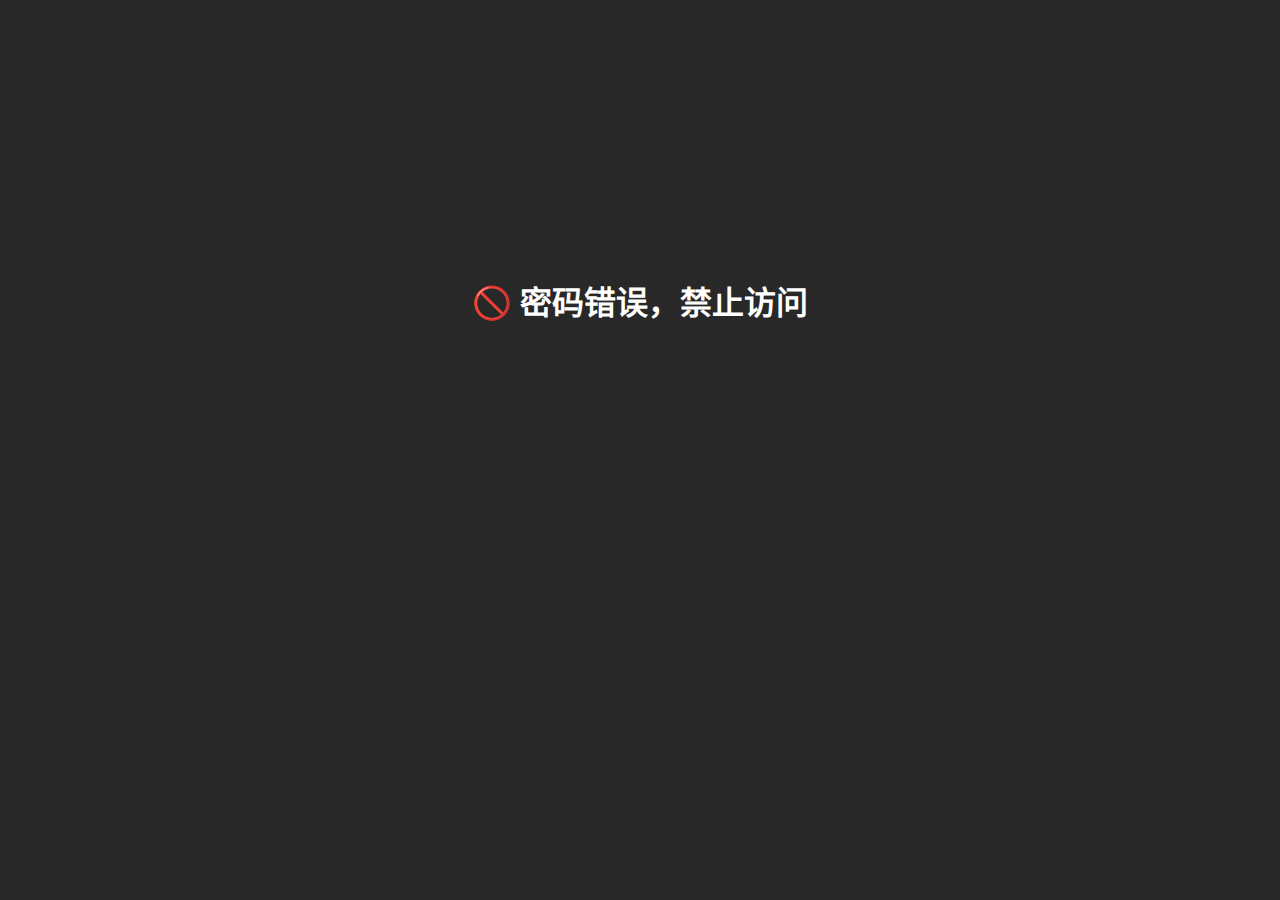
<file: index.html>
<!DOCTYPE html>
<html lang="zh-CN">
<head>
    <meta charset="UTF-8" />
    <meta name="viewport" content="width=device-width, initial-scale=1.0"/>
    <meta http-equiv="X-UA-Compatible" content="ie=edge" />
    <title>AI 文生图</title>
    <link rel="stylesheet" href="styles.css"/>
</head>
<body>
<script>
    const password = prompt("请输入访问密码：");
    if (password !== "123221") { // ← 自定义密码
        document.body.innerHTML = `
        <div style="color: white; text-align: center; margin-top: 20%;">
          <h1>🚫 密码错误，禁止访问</h1>
        </div>
      `;
    } else {
        document.write(`
        <svg xmlns="http://www.w3.org/2000/svg" width="1728" height="1117" viewBox="0 0 1728 1117" fill="none">
          <rect width="1728" height="1117" fill="#353346"/>
        </svg>
        <header>
          <h1>AI文生图</h1>
        </header>
        <section class="images-section"></section>
        <section class="bottom-section">
          <div class="input-container">
            <label for="prompt-input" style="display: none;">请输入提示词</label>
            <input id="prompt-input" placeholder="请输入提示词..." />
            <div id="submit-icon">➢</div>
          </div>
        </section>
        <script src="app.js"><\/script>
      `);
    }
</script>
</body>
</html>
</file>
<file: styles.css>
body {
    margin: 0;
    padding: 0;
    background-color: rgb(40, 40, 40);
    display: flex;
    flex-direction: column;
    width: 100vw;
    height: 100vh;
    justify-content: space-between;
    align-items: center;
    font-family: "Heiti SC", sans-serif;
}

header {
    color: rgb(255, 255, 255);
    height: 150px;
    display: flex;
    align-items: center;
    width: 100%;
    justify-content: center;
}


svg {
    position: absolute;
    top: 0;
    left: 0;
    z-index: -10;
}

.bottom-section {
    width: 100%;
    display: flex;
    justify-content: center;
    height: 150px;
}

.input-container {
    width: 100%;
    max-width: 600px;
    position: relative;
}

input {
    width: 100%;
    border: none;
    font-size: 20px;
    padding: 10px;
    border-radius: 5px;
    box-shadow: rgb(38, 57, 77) 0 20px 30px -10px;
    box-sizing: border-box;
}

#submit-icon {
    position: absolute;
    top: 10px;
    right: 30px;
    cursor: pointer;
}

.images-section {
    width: 100%;
    max-width: 600px;
    display: flex;
    flex-wrap: wrap;
    justify-content: space-between;
    padding: 10px;
}

.image-container {
    width: 48%;
    border-radius: 15px;
    overflow: hidden;
    box-shadow: rgb(38, 57, 77) 0 20px 30px -10px;
}

.image-container img {
    width: 100%;
}
</file>
